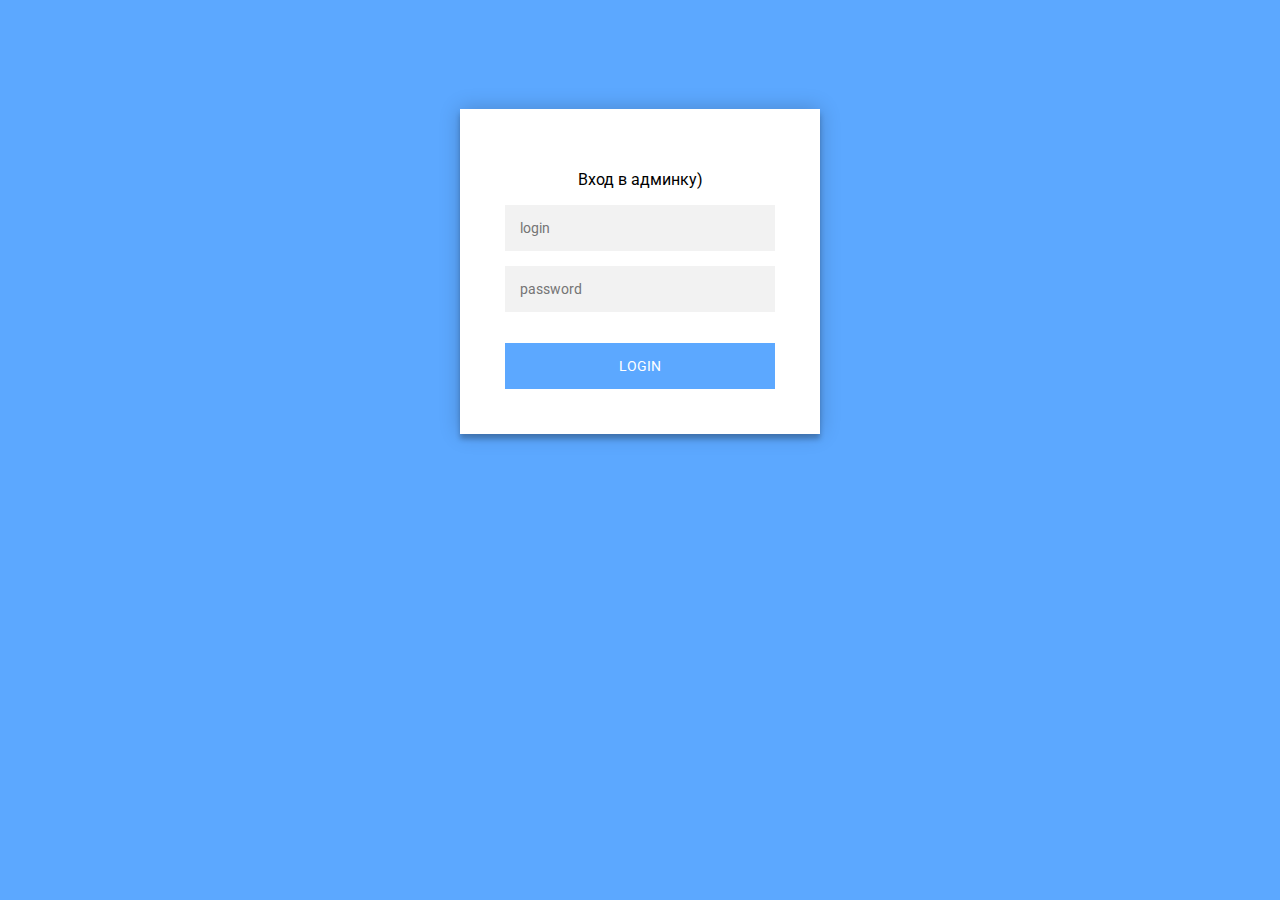
<file: admin.html>
<head>
  <link href="admin.css" rel="stylesheet">
  <script src="https://ajax.aspnetcdn.com/ajax/jQuery/jquery-3.4.1.min.js"></script>
  <script src="admin.js"></script>
</head>
<body>
<div class="login-page">
  <div id="form" class="form">
  	<p>Вход в админку)<p>
    <form class="login-form">
      <input type="text" placeholder="login"/>
      <input id="password" type="password" placeholder="password"/>
    </form>
    <button id="login">login</button>
  </div>
</div>
<div id="successful">

</div>
</body>
</file>
<file: admin.css>
@import url(https://fonts.googleapis.com/css?family=Roboto:300);

.login-page {
  width: 360px;
  padding: 8% 0 0;
  margin: auto;
}
.form {
  position: relative;
  z-index: 1;
  background: #FFFFFF;
  max-width: 360px;
  margin: 0 auto 100px;
  padding: 45px;
  text-align: center;
  box-shadow: 0 0 20px 0 rgba(0, 0, 0, 0.2), 0 5px 5px 0 rgba(0, 0, 0, 0.24);
}
.form input {
  font-family: "Roboto", sans-serif;
  outline: 0;
  background: #f2f2f2;
  width: 100%;
  border: 0;
  margin: 0 0 15px;
  padding: 15px;
  box-sizing: border-box;
  font-size: 14px;
}
.form button {
  font-family: "Roboto", sans-serif;
  text-transform: uppercase;
  outline: 0;
  background: #5ca8ff;
  width: 100%;
  border: 0;
  padding: 15px;
  color: #FFFFFF;
  font-size: 14px;
  -webkit-transition: all 0.3 ease;
  transition: all 0.3 ease;
  cursor: pointer;
}
.form button:hover,.form button:active,.form button:focus {
  background: #5aa3ff;
}
.form .message {
  margin: 15px 0 0;
  color: #b3b3b3;
  font-size: 12px;
}
.form .message a {
  color: #4CAF50;
  text-decoration: none;
}
.form .register-form {
  display: none;
}
.container {
  position: relative;
  z-index: 1;
  max-width: 300px;
  margin: 0 auto;
}
.container:before, .container:after {
  content: "";
  display: block;
  clear: both;
}
.container .info {
  margin: 50px auto;
  text-align: center;
}
.container .info h1 {
  margin: 0 0 15px;
  padding: 0;
  font-size: 36px;
  font-weight: 300;
  color: #1a1a1a;
}
.container .info span {
  color: #4d4d4d;
  font-size: 12px;
}
.container .info span a {
  color: #000000;
  text-decoration: none;
}
.container .info span .fa {
  color: #EF3B3A;
}

#snoop {
  position: fixed; /* Фиксированное положение */
  left: 0; bottom: 0; /* Левый нижний угол */
 }

 #anime {
  position: fixed; /* Фиксированное положение */
  right: 0; bottom: 0; /* Левый нижний угол */
 }
body {
  background: #5ca8ff; /* fallback for old browsers */
  font-family: "Roboto", sans-serif;
  -webkit-font-smoothing: antialiased;
  -moz-osx-font-smoothing: grayscale;      
}
</file>
